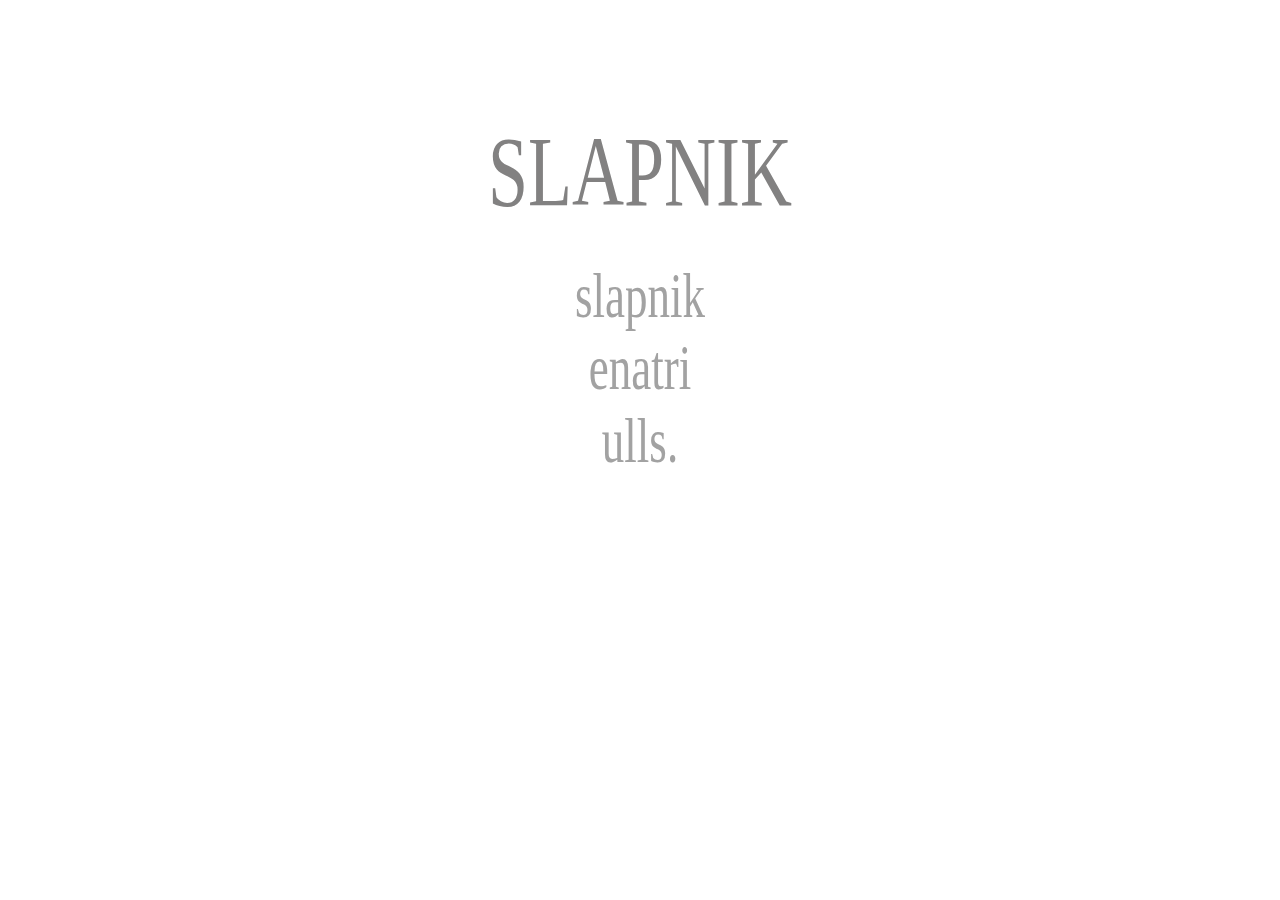
<file: index.html>
<!DOCTYPE html>
<html>
	<head>
		<meta charset="utf-8">
		<meta http-equiv="X-UA-Compatible" content="IE=edge">
		<link rel="stylesheet" href="css/font-awesome.min.css" rel="stylesheet">
		<link rel="stylesheet" href="css/vstopnaStyle.css" rel="stylesheet">
		<title>Slapnik</title>
	</head>
	<body>
		<a href="./glavna.html">	
			<div class="naslov">
				SLAPNIK
			</div>
			<div class="znamke">
				<p>slapnik</p>
				<p>enatri</p>
				<p>ulls.</p>
			</div>
		</a>	
	</body>
</html>
</file>
<file: css/vstopnaStyle.css>
.naslov {
	font-family: 'Bodoni MT', Didot;
	text-align: center;
	-webkit-transform: scale(0.9,1.25);
	transform: scale(0.9,1.25);
	margin-top: 10%;
	font-size: 80px;
	margin-bottom: 5%;
	color: rgb(130,129,129);
}
.znamke {
	font-family: 'Bodoni MT', Didot;
	text-align: center;
	-webkit-transform: scale(0.9,1.25);
	transform: scale(0.9,1.25);
	font-size: 50px;
	color: rgb(162,162,162);
	margin: 0px;
	padding: 0px;
}
.znamke p {
	margin: 0px;
	padding: 0px;
}
a, a:active, a:hover, a:link, a:visited {
	text-decoration: none;
}
</file>
